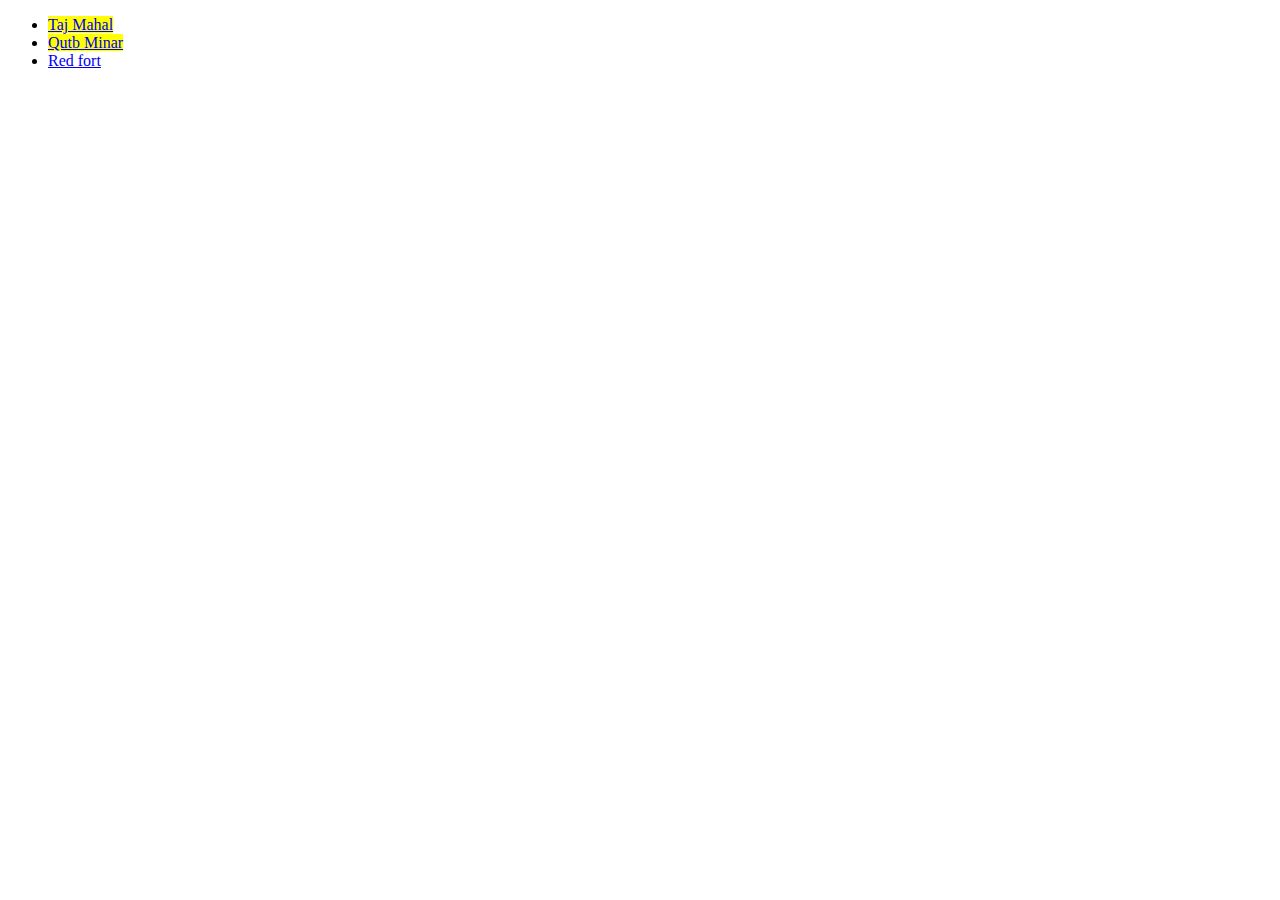
<file: index.html>
<!DOCTYPE html>
<html>
  <head>
    <meta charset="utf-8">
    <title>Main page</title>
  </head>
  <body>
    <ul>
      <li><mark><a href="learning/resources.html">Taj Mahal</a></mark></li>
      <li><mark><a href="learning/qatab_minar.html">Qutb Minar<a></mark></li>
      <li><mark><a href="learning/lal_kilah.html">Red fort<a></mark></li>
    </ul>
  </body>
</html>
</file>
